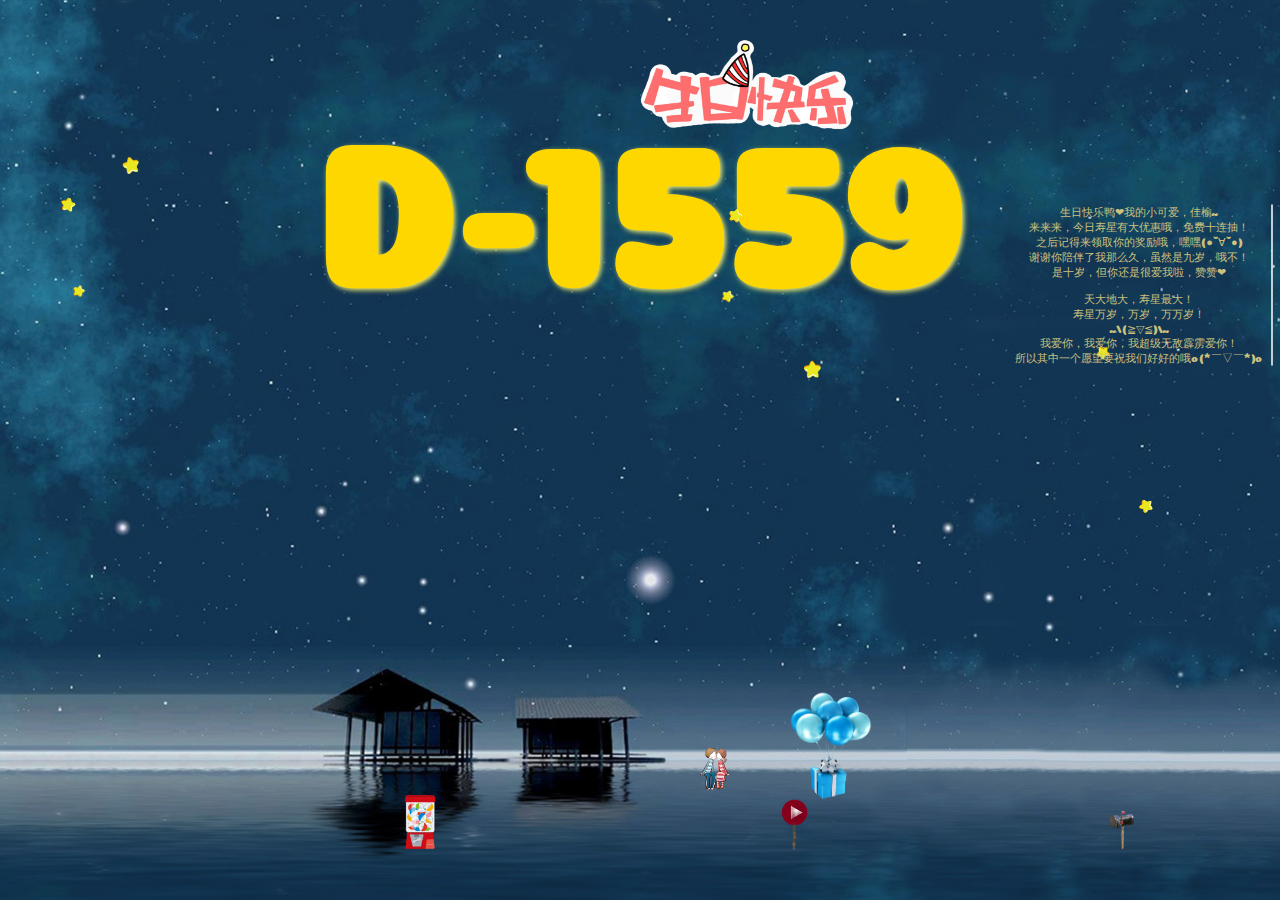
<file: index.html>
<!DOCTYPE html>
<html>
    <head>
        <meta charset="utf-8"/>
        <meta title="LOVE"/>
        <link href='https://fonts.googleapis.com/css?family=Coiny' rel='stylesheet'>
        <style>
        body, html {
            height: 100%;
            margin: 0;
            }
        body {
            font-family: 'Coiny';font-size: 22px;
        }
        </style>
        <link rel="stylesheet" href="decoration.css">
        <script src="https://ajax.googleapis.com/ajax/libs/jquery/3.2.1/jquery.min.js"></script>
    </head>
    <body>
        <audio id="mySong" loop>
            <source src="night.mp3" type="audio/mp3">
        </audio>
        <div id="myModal" class="modal">

            <!-- Modal content -->
            <div class="modal-content">
                <div class="modal-header">
                <span class="close">×</span>
                <h2>· 小幸运</h2>
                </div>
                <div class="modal-body">
                <p id="star-text">我爱你丫丫丫</p>
                </div>
                <div class="modal-footer">
                <h3>·</h3>
                </div>
            </div>
            
        </div>
        <!-- The Modal Lucky -->
        <div id="myModalLucky" class="modalLucky">
            <span class="closeLucky">&times;</span>
            <img class="modal-contentLucky" id="lucky1">
        </div>
        <!-- The Modal Gift change -->
        <div id="myModalGift" class="modalGift">
            <span class="closeGift">&times;</span>
            <img class="modal-contentGift" id="img01Gift">
        </div>
        <div class="bg bg_heart">
            <div id="star_div">          
                <img src="star.png" class = "myStar" width="20"/>
            </div>
            <img src="play.png" id="play" width="20"/>
            <img src="us.png" id="us" width="20"/>
            <!-- change gift -->
            <img id="myImgGift" src="gift.png" , width="100">
            <input type="image" src="mailbox.png" value="writing" id="mailbox" onclick="location.href='write.html'"/>
            <script>
                var mySong = document.getElementById("mySong");
                mySong.volume = 0.5;
                var icon = document.getElementById("play");
                icon.onclick = function(){
                    if(mySong.paused){
                        mySong.play();
                    }
                    else{
                        mySong.pause();
                    }
                }
            </script>
            <img src="lucky.png" id="lucky" class="lucky" width="40"/>
            <img src="bText1.png" id="bText"width="40"/>
            </br>
            </br>
            </br>
            <h2 id="day">dfa</h2>
            <p class="line-1 anim-typewriter" id="talk">
                生日快乐鸭❤我的小可爱，佳榆~<br/>
                来来来，今日寿星有大优惠哦，免费十连抽！<br/>
                之后记得来领取你的奖励哦，嘿嘿(●ˇ∀ˇ●)<br/>
                谢谢你陪伴了我那么久，虽然是九岁，哦不！<br/>
                是十岁，但你还是很爱我啦，赞赞❤<br/>
                <br/>
                天大地大，寿星最大！<br/>
                寿星万岁，万岁，万万岁！<br/>
                ~\(≧▽≦)/~<br/>
                我爱你，我爱你，我超级无敌霹雳爱你！<br/>
                所以其中一个愿望要祝我们好好的哦o(*￣▽￣*)o<br/>

            </p>
            <script type="module" src="script1.js"></script>
        </div>

    </body>
</html>
</file>
<file: decoration.css>
.bg {
    /* Full height */
    background-image: url("4.jfif");
    height: 100%;
    opacity: 100%;
    /* Center and scale the image nicely */
    background-position: center;
    background-repeat: no-repeat;
    background-size: cover;
  }


#lucky{
    position: absolute;
    /* top: 80px; */
    bottom:50px;
    left:400px;
}

#play{
    position: absolute;
    /* top: 80px; */

    /* width:15px; */
    width:30px;
    bottom:50px;
    left:780px;
}

#us{
    position: absolute;
    /* top: 80px; */
    width:30px;
    bottom:110px;
    left:700px;
}

#mailbox{
  position:absolute;
  width:40px;
  bottom:50px;
  left:1100px;
}

/* #day{
    text-size-adjust: 100px;
    
} */

#day {
    text-align: center;
    /* 重点，要上面没空白 */
    block-size: auto;
    margin-top:0;
    margin-bottom:0;
    height:210px;
    font-size: 200px;
    color:gold;
    text-shadow: 2px 2px 5px rgb(239, 235, 111);
    animation: glow 2s ease-in-out infinite alternate;
  }

/* #认识 {
    text-align: center;
    margin-top:0;
    margin-bottom:0;
    color:gold;
    text-shadow: 2px 2px 5px rgb(239, 235, 111);
}
 */

/* The Modal (background) */
.modal {
    display: none; /* Hidden by default */
    position: fixed; /* Stay in place */
    z-index: 1; /* Sit on top */
    padding-top: 100px; /* Location of the box */
    left: 0;
    top: 0;
    width: 100%; /* Full width */
    height: 100%; /* Full height */
    overflow: auto; /* Enable scroll if needed */
    background-color: rgb(0,0,0); /* Fallback color */
    background-color: rgba(0,0,0,0.4); /* Black w/ opacity */
}

/* Modal Content */
.modal-content {
    position: relative;
    background-color: #fefefe;
    margin: auto;
    padding: 0;
    border: 1px solid #888;
    width: 80%;
    box-shadow: 0 4px 8px 0 rgba(0,0,0,0.2),0 6px 20px 0 rgba(0,0,0,0.19);
    -webkit-animation-name: animatetop;
    -webkit-animation-duration: 0.4s;
    animation-name: animatetop;
    animation-duration: 0.4s
}

/* Add Animation */
@-webkit-keyframes animatetop {
    from {top:-300px; opacity:0} 
    to {top:0; opacity:1}
}

@keyframes animatetop {
    from {top:-300px; opacity:0}
    to {top:0; opacity:1}
}

/* The Close Button */
.close {
    color: white;
    float: right;
    font-size: 28px;
    font-weight: bold;
}

.close:hover,
.close:focus {
    color: #000;
    text-decoration: none;
    cursor: pointer;
}

/* #5cb85c */
.modal-header {
    padding: 2px 16px;
    background-image: linear-gradient(to bottom right, #113452, #385573);
    /* background-color: #6961de; */
    color: white;
}

.modal-body {padding: 2px 16px;}

.modal-footer {
    padding: 2px 16px;
    background-image: linear-gradient(to top right, #113452, #385573);
    /* background-color: #6961de; */
    color: white;
}

@keyframes glow {
    from {
      text-shadow: 0 0 20px #2d9da9;
    }
    to {
      text-shadow: 0 0 40px #34b3c1, 0 0 10px #4dbbc7;
    }
}


/* Lucky!!!!!!!!!!!!!!!!!!!!!!!!!!!!!!! */

#myImgLucky {
    border-radius: 5px;
    cursor: pointer;
    transition: 0.3s;
  }
  
  #myImgLucky:hover {opacity: 0.7;}
  
  /* The Modal (background) */
  .modalLucky {
    display: none; /* Hidden by default */
    position: fixed; /* Stay in place */
    z-index: 1; /* Sit on top */
    padding-top: 100px; /* Location of the box */
    left: 0;
    top: 0;
    width: 100%; /* Full width */
    height: 100%; /* Full height */
    overflow: auto; /* Enable scroll if needed */
    background-color: rgb(0,0,0); /* Fallback color */
    background-color: rgba(0,0,0,0.9); /* Black w/ opacity */
  }
  
  /* Modal Content (image) */
  .modal-contentLucky {
    margin: auto;
    display: block;
    width: 80%;
    max-width: 100px;
    /* 800px 卷 */
  }
  
  /* Add Animation */
  .modal-contentLucky{  
    -webkit-animation-name: zoom;
    -webkit-animation-duration: 0.6s;
    animation-name: zoom;
    animation-duration: 0.6s;
  }
  
  @-webkit-keyframes zoom {
    from {-webkit-transform:scale(0)} 
    to {-webkit-transform:scale(1)}
  }
  
  @keyframes zoom {
    from {transform:scale(0)} 
    to {transform:scale(1)}
  }
  
  /* The Close Button */
  .closeLucky {
    position: absolute;
    top: 15px;
    right: 35px;
    color: #f1f1f1;
    font-size: 40px;
    font-weight: bold;
    transition: 0.3s;
  }
  
  .closeLucky:hover,
  .closeLucky:focus {
    color: #bbb;
    text-decoration: none;
    cursor: pointer;
  }
  
  /* 100% Image Width on Smaller Screens */
  @media only screen and (max-width: 700px){
    .modal-content {
      width: 100%;
    }
  }


  /* 星星漂浮咒 */
  #star_div {
    -webkit-animation: float 3s infinite alternate;
            animation: float 3s infinite alternate;
  }
  #day {
    -webkit-animation: float_small 3s infinite alternate;
            animation: float_small 3s infinite alternate;
  }
  #bText {
    width: 400px;
    position: absolute;
    left: 550px;
    -webkit-animation: float 3s infinite alternate;
            animation: float 3s infinite alternate;
  }
  @-webkit-keyframes float {
    from {
      transform: translateY(0.5em);
    }
    to {
      transform: translateY(-0.5em);
    }
  }
  @keyframes float {
    from {
      transform: translateY(0.5em);
    }
    to {
      transform: translateY(-0.5em);
    }
  }

  @-webkit-keyframes float_small {
    from {
      transform: translateY(0.1em);
    }
    to {
      transform: translateY(-0.1em);
    }
  }
  @keyframes float_small {
    from {
      transform: translateY(0.1em);
    }
    to {
      transform: translateY(-0.1em);
    }
  }

.line-1{
  position: relative;
  top: 50%;  
  width: 24em;
  margin: 0 auto;
  border-right: 2px solid rgba(255,255,255,.75);
  font-size: 50%;
  color: rgb(205, 193, 125);
  text-align: center;
  white-space: nowrap;
  overflow: hidden;
  transform: translateY(-50%);    
}

/* Animation */
.anim-typewriter{
  animation: typewriter 4s steps(44) 1s 1 normal both,
             blinkTextCursor 500ms steps(44) 10 normal;
}
@keyframes typewriter{
  from{width: 0;}
  to{width: 24em;}
}
@keyframes blinkTextCursor{
  from{border-right-color: rgba(255,255,255,.75);}
  to{border-right-color: transparent;}
}

#talk{
  top:0px;
  left:500px;
}

/* Love */
.bg_heart {
  position: relative;
  top: 0;
  left: 0;
  width: 100%;
  height: 100%;
  overflow: hidden
}

.heart {
  position: absolute;
  top: -50%;
  -webkit-transform: rotate(-45deg);
  -moz-transform: rotate(-45deg);
  -m-transform: rotate(-45deg);
  transform: rotate(-45deg)
}

.heart:before {
  position: absolute;
  top: -50%;
  left: 0;
  display: block;
  content: "";
  width: 100%;
  height: 100%;
  background: inherit;
  border-radius: 100%;
}

.heart:after {
  position: absolute;
  top: 0;
  right: -50%;
  display: block;
  content: "";
  width: 100%;
  height: 100%;
  background: inherit;
  border-radius: 100%;
}

@-webkit-keyframes love {
0%{top:110%}
}
@-moz-keyframes love {
0%{top:110%}
}
@-ms-keyframes love {
0%{top:110%}
}
@keyframes love {
0%{top:110%}
}


/* change gift */

/* change */

#myImgGift {
  position: absolute;
  bottom:100px;
  right:400px;
  -webkit-animation: float 3s infinite alternate;
  animation: float 3s infinite alternate;
  border-radius: 5px;
  cursor: pointer;
  transition: 0.3s;
}

#myImgGift:hover {opacity: 0.7;}

/* The Modal (background) */
.modalGift {
  display: none; /* Hidden by default */
  position: fixed; /* Stay in place */
  z-index: 1; /* Sit on top */
  padding-top: 100px; /* Location of the box */
  left: 0;
  top: 0;
  width: 100%; /* Full width */
  height: 100%; /* Full height */
  overflow: auto; /* Enable scroll if needed */
  background-color: rgb(0,0,0); /* Fallback color */
  background-color: rgba(0,0,0,0.9); /* Black w/ opacity */
}

/* Modal Content (image) */
.modal-contentGift {
  margin: auto;
  display: block;
  width: 80%;
  max-width: 700px;
}


/* Add Animation */
.modal-contentGift {  
  -webkit-animation-name: zoom;
  -webkit-animation-duration: 0.6s;
  animation-name: zoom;
  animation-duration: 0.6s;
}

@-webkit-keyframes zoom {
  from {-webkit-transform:scale(0)} 
  to {-webkit-transform:scale(1)}
}

@keyframes zoom {
  from {transform:scale(0)} 
  to {transform:scale(1)}
}

/* The Close Button */
.closeGift {
  position: absolute;
  top: 15px;
  right: 35px;
  color: #f1f1f1;
  font-size: 40px;
  font-weight: bold;
  transition: 0.3s;
}

.closeGift:hover,
.closeGift:focus {
  color: #bbb;
  text-decoration: none;
  cursor: pointer;
}

/* 100% Image Width on Smaller Screens */
@media only screen and (max-width: 700px){
  .modal-contentGift {
    width: 100%;
  }
}
</file>
